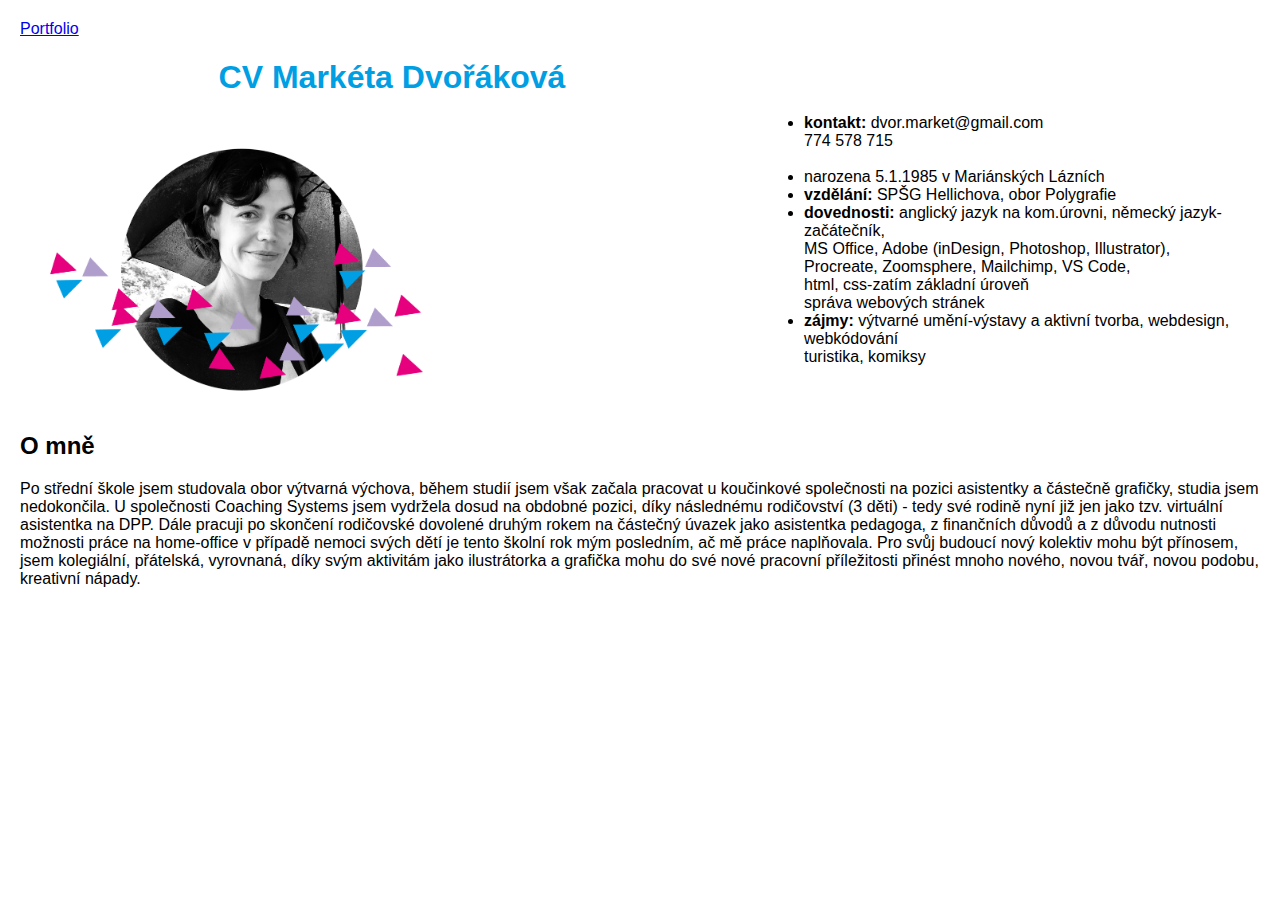
<file: index.html>
<!DOCTYPE html>
<html lang="cz-cs">
<head>
    <meta charset="UTF-8">
    <meta http-equiv="X-UA-Compatible" content="IE=edge">
    <meta name="viewport" content="width=device-width, initial-scale=1.0">
    <title>CV Markéta Dvořáková</title>
    <link rel="stylesheet"
    href="style.css"/>
    <a href="portfolio.html">Portfolio</a>
</head>
<body>
<div>
    <div class="foto">
    <h1>CV Markéta Dvořáková</h1>
    <img src="me.png" alt="Marketa" />
    </div>
    <div class="nacionale">
        <ul>
        <li><strong>kontakt:</strong> dvor.market@gmail.com<br/>
            774 578 715</li>
            <br/>
        <li>narozena 5.1.1985 v Mariánských Lázních</li>
        <li><strong>vzdělání:</strong> SPŠG Hellichova, obor Polygrafie</li>
        <li><strong>dovednosti:</strong> anglický jazyk na kom.úrovni, německý jazyk-začátečník, <br/>
            MS Office, Adobe (inDesign, Photoshop, Illustrator), <br/>
            Procreate, Zoomsphere, Mailchimp, VS Code, <br/>
             html, css-zatím základní úroveň<br/>
            správa webových stránek
        </li>
        <li><strong>zájmy:</strong> výtvarné umění-výstavy a aktivní tvorba, webdesign, webkódování<br/>
        turistika, komiksy</li>
    </ul>
    </div>
    <div class="omne">
    <p><h2>O mně</h2></p>
    <p>Po střední škole jsem studovala obor výtvarná výchova, během studií jsem však začala pracovat u koučinkové společnosti na pozici asistentky a částečně grafičky, 
        studia jsem nedokončila. U společnosti Coaching Systems jsem vydržela dosud na obdobné pozici, díky následnému rodičovství (3 děti) - tedy své rodině nyní již jen jako tzv. virtuální asistentka na DPP. 
        Dále pracuji po skončení rodičovské dovolené druhým rokem na částečný úvazek jako asistentka pedagoga, z finančních důvodů a z důvodu nutnosti možnosti práce na home-office v případě nemoci svých dětí je tento školní rok mým posledním, ač mě práce naplňovala. Pro svůj budoucí nový kolektiv mohu být přínosem, jsem kolegiální, přátelská, vyrovnaná, díky svým aktivitám jako ilustrátorka a grafička mohu do své nové pracovní příležitosti přinést mnoho nového, novou tvář, novou podobu, kreativní nápady.</p>
    </div>
</div>
</body>
</html>
</file>
<file: style.css>
ol {
    list-style-position: inside;
  }

* {
  font-family: Helvetica,sans-serif;
}
h1 {
color: #009fe3;
text-align: center;
}

img {
    width: 60%;
    max-height: 60%;
    position: relative;
}

body {
  margin: 20px;
}



.foto {
  float: left;
  width: 60%;
}
.nacionale {
  margin-top: 60px;
  float: right;
  max-width: 40%;
}

.omne {
  display: block;
  clear: both;
}
</file>
